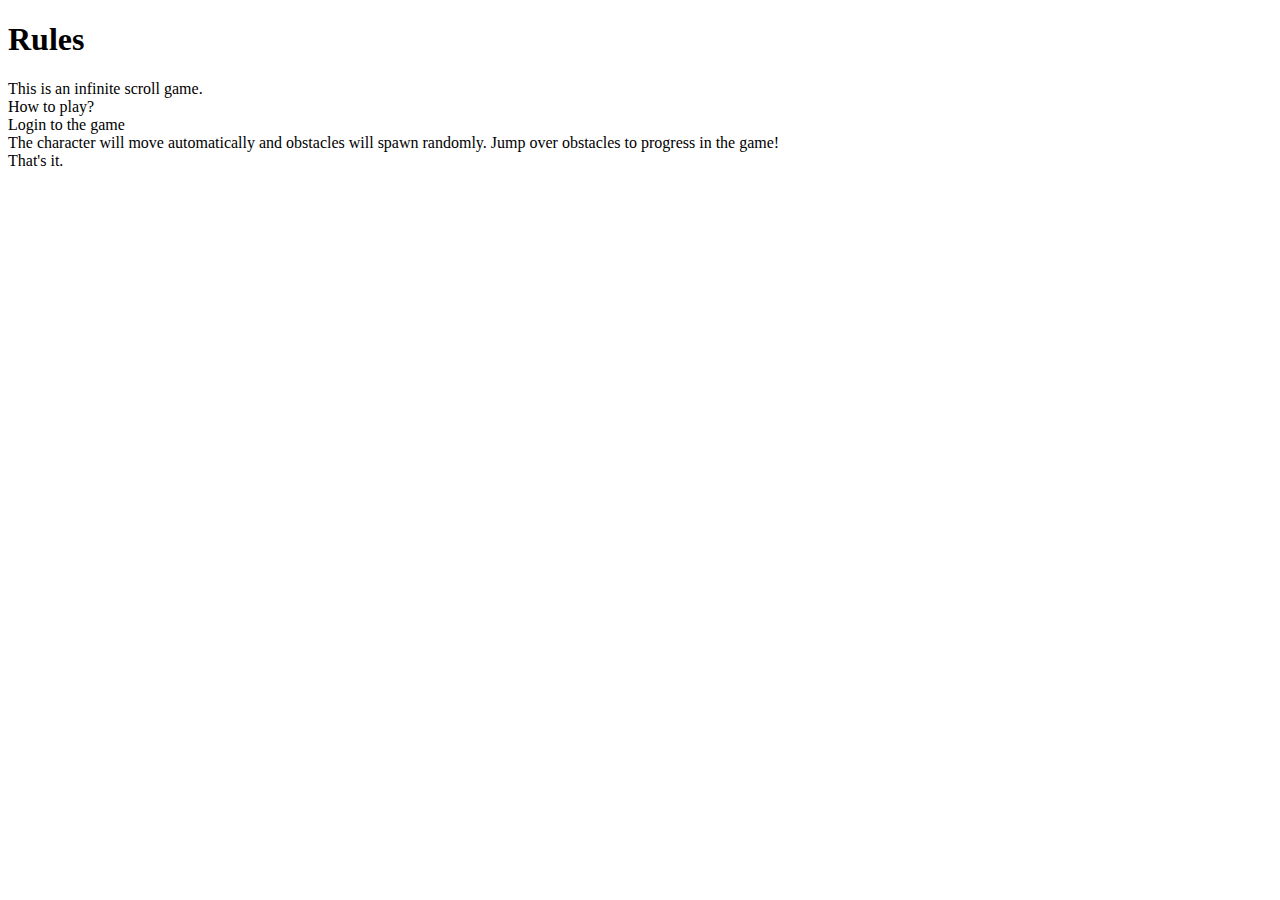
<file: rules.html>
<!DOCTYPE html>
<html>
    <head>
        <title>
            Rules
        </title>
    </head>
    <body>
        <h1><b>Rules</b></h1>
        <p>
            This is an infinite scroll game. <br>
            How to play? <br>
            Login to the game <br>
            The character will move automatically and obstacles will spawn randomly. Jump over obstacles to progress in the game! <br>
            That's it. 
        </p>
    </body>
</html>
</file>
